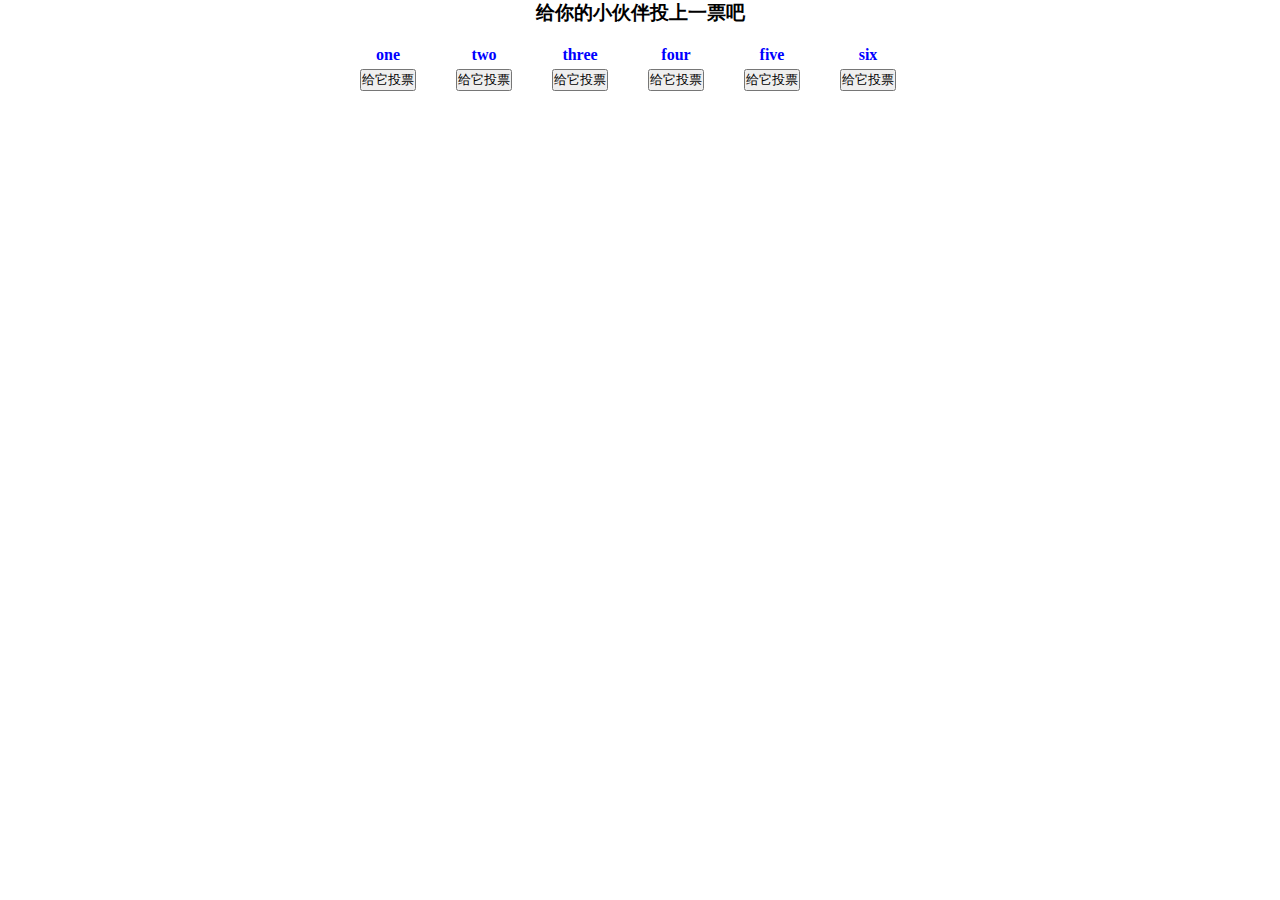
<file: 学生.html>
<!DOCTYPE html PUBLIC "-//W3C//DTD XHTML 1.0 Transitional//EN" "http://www.w3.org/TR/xhtml1/DTD/xhtml1-transitional.dtd">
<html xmlns="http://www.w3.org/1999/xhtml">
<meta http-equiv="Content-Type" content="text/html;charset=utf-8"/>
<head>
<title>投票系统 & js脚本简单刷票</title>
<style type="text/css">

    *{padding: 0;margin: 0;}
    #wrap{margin: 0 auto; width:600px; text-align: center;}
    .person{position: relative; margin: 20px;  float: left;}
    .person h4,
    .person p, 
    .person button{margin-bottom: 5px;}
    .person h4{color: blue;}
    .person span{color: red;}
    .person button:hover{cursor: pointer; font-weight: bold;}
    .clear{clear: both;}
</style>

</head>

<body>


<div id="wrap">
<h3>给你的小伙伴投上一票吧</h3>
    <div class="person">
        <h4>one</h4>
        <button>给它投票</button>
    </div>
    <div class="person">
        <h4>two</h4>
        <button>给它投票</button>
    </div>
    <div class="person">
        <h4>three</h4>
        <button>给它投票</button>
    </div>
    <div class="person">
        <h4>four</h4>
        <button>给它投票</button>
    </div>
    <div class="person">
        <h4>five</h4>
        <button>给它投票</button>
    </div>
    <div class="person">
        <h4>six</h4>
        <button>给它投票</button>
    </div>
    <div class="clear"></div>
</div>

<script type="text/javascript">
    function getElemensByClassName(className){   // 通过class获取
        var classArr = new Array();
        var tags = document.getElementsByTagName("*");  //获取所有节点
        for(var item in tags){
            if(tags[item].nodeType == 1){
            if(tags[item].getAttribute("class") == className){
                classArr.push(tags[item]);  //收集class匹配的节点
            }
        }
    }
        return classArr;
    }
    
    function delete_FF(element){   // 在FireFox中删除子节点为空的元素
        var childs = element.childNodes;
        for(var i=0;i<childs.length;i++){
            var pattern = /\s/;  //模式匹配，内容为空
            if(childs[i].nodeName == "#text" && pattern.test(childs[i].nodeValue)){   //处理
                //alert(childs[i].nodeName);
                element.removeChild(childs[i]);  //删除FF中获取的空节点
            }
        }
    }
    
    window.onload = function(){
        var persons = getElemensByClassName("person");
    //    alert(persons);
        for(var item in persons){   //遍历所有person，为它们绑定投票事件
            (function(_item){       //匿名函数传入item, 防止因作用域问题导致item总为最后一个
            delete_FF(persons[_item]);  //出去FF中空行代表的子节点
            persons[_item].setAttribute("id","person"+(parseInt(_item)+1));  //赋上id
    
            var childs = persons[_item].childNodes;
            for(var i = 0;i<childs.length;i++){
                //alert(childs[i].nodeName);
                if(childs[i].nodeName == "BUTTON"){   //点击按钮投票
                    var oButton = childs[i];
                }
                if(childs[i].nodeName == "P"){   //投票结果更新
                    var oP = childs[i];
                    var oSpan = oP.getElementsByTagName("span")[0];
                }
            }
            if(oButton != null){
            oButton.onclick = function(){   //事件绑定
                <!-->var num = oSpan.innerHTML;  //获取票数
				
				
                <!--oSpan.innerHTML = (++num);  //票数更新，后端发到老师页面-->
                                            // 这时一般我们可能就需要把这个票数num传送给服务器保存，更新时也是和服务器中的num同步
											
											
                this.setAttribute("disabled","true");  // 一般只能投票一次的吧
                alert("投票成功，谢谢您的支持");
            };
        }
    })(item);  // 传入各项person
        }
    };
</script>
</file>
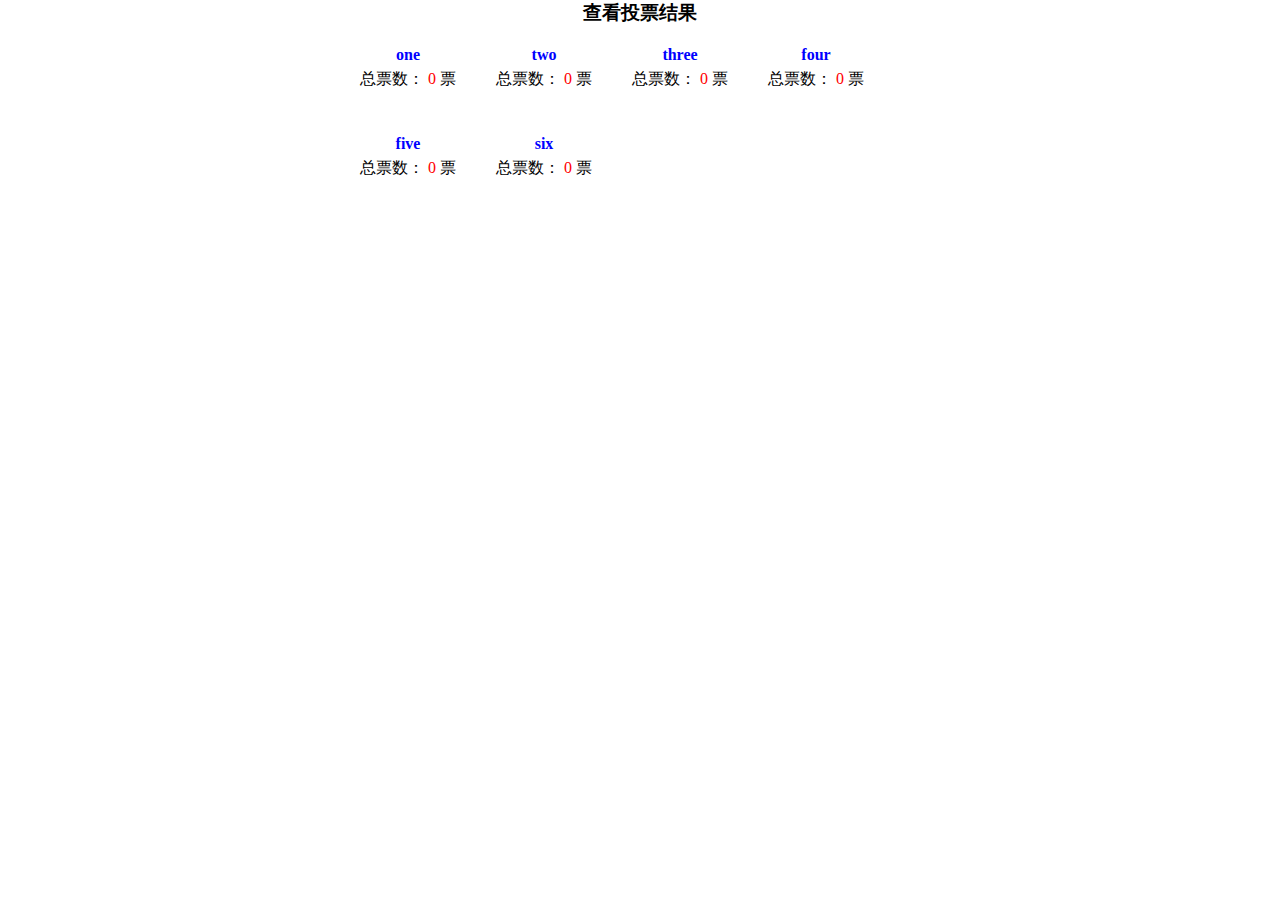
<file: 老师 .html>
<!DOCTYPE html PUBLIC "-//W3C//DTD XHTML 1.0 Transitional//EN" "http://www.w3.org/TR/xhtml1/DTD/xhtml1-transitional.dtd">
<html xmlns="http://www.w3.org/1999/xhtml">
<meta http-equiv="Content-Type" content="text/html;charset=utf-8"/>
<head>
<title>投票系统 & js脚本简单刷票</title>
<style type="text/css">

    *{padding: 0;margin: 0;}
    #wrap{margin: 0 auto; width:600px; text-align: center;}
    .person{position: relative; margin: 20px;  float: left;}
    .person h4,
    .person p, 
    .person button{margin-bottom: 5px;}
    .person h4{color: blue;}
    .person span{color: red;}
    .person button:hover{cursor: pointer; font-weight: bold;}
    .clear{clear: both;}
</style>

</head>
<body>

<div id="wrap">
<h3>查看投票结果</h3>
    <div class="person">
        <h4>one</h4>
        <p>总票数： <span>0</span> 票</p>
        <!--<button>给它投票</button>-->
    </div>
    <div class="person">
        <h4>two</h4>
        <p>总票数： <span>0</span> 票</p>
        <!--<button>给它投票</button>-->
    </div>
    <div class="person">
        <h4>three</h4>
        <p>总票数： <span>0</span> 票</p>
        <!--<button>给它投票</button>-->
    </div>
    <div class="person">
        <h4>four</h4>
        <p>总票数： <span>0</span> 票</p>
        <!--<button>给它投票</button>-->
    </div>
    <div class="person">
        <h4>five</h4>
        <p>总票数： <span>0</span> 票</p>
        <!--<button>给它投票</button>-->
    </div>
    <div class="person">
        <h4>six</h4>
        <p>总票数： <span>0</span> 票</p>
        <!--<button>给它投票</button>-->
    </div>
    <div class="clear"></div>
</div>
<script type="text/javascript">
    function getElemensByClassName(className){   // 通过class获取
        var classArr = new Array();
        var tags = document.getElementsByTagName("*");  //获取所有节点
        for(var item in tags){
            if(tags[item].nodeType == 1){
            if(tags[item].getAttribute("class") == className){
                classArr.push(tags[item]);  //收集class匹配的节点
            }
        }
    }
        return classArr;
    }
    
    function delete_FF(element){   // 在FireFox中删除子节点为空的元素
        var childs = element.childNodes;
        for(var i=0;i<childs.length;i++){
            var pattern = /\s/;  //模式匹配，内容为空
            if(childs[i].nodeName == "#text" && pattern.test(childs[i].nodeValue)){   //处理
                //alert(childs[i].nodeName);
                element.removeChild(childs[i]);  //删除FF中获取的空节点
            }
        }
    }
    
    window.onload = function(){
        var persons = getElemensByClassName("person");
    //    alert(persons);
        for(var item in persons){   //遍历所有person，为它们绑定投票事件
            (function(_item){       //匿名函数传入item, 防止因作用域问题导致item总为最后一个
            delete_FF(persons[_item]);  //出去FF中空行代表的子节点
            persons[_item].setAttribute("id","person"+(parseInt(_item)+1));  //赋上id
    
            var childs = persons[_item].childNodes;
            for(var i = 0;i<childs.length;i++){
                //alert(childs[i].nodeName);
                if(childs[i].nodeName == "BUTTON"){   //点击按钮投票
                    var oButton = childs[i];
                }
                if(childs[i].nodeName == "P"){   //投票结果更新
                    var oP = childs[i];
                    var oSpan = oP.getElementsByTagName("span")[0];
                }
            }
            if(oButton != null){
            oButton.onclick = function(){   //事件绑定
                var num = oSpan.innerHTML;  //获取票数
                <!-->oSpan.innerHTML = (++num);  //票数更新
                                            // 这时一般我们可能就需要把这个票数num传送给服务器保存，更新时也是和服务器中的num同步
                <!--this.setAttribute("disabled","true");  // 一般只能投票一次的吧-->
                <!--alert("投票成功，谢谢您的支持");-->
            };
        }
    })(item);  // 传入各项person
        }
    };
</script>
</file>
